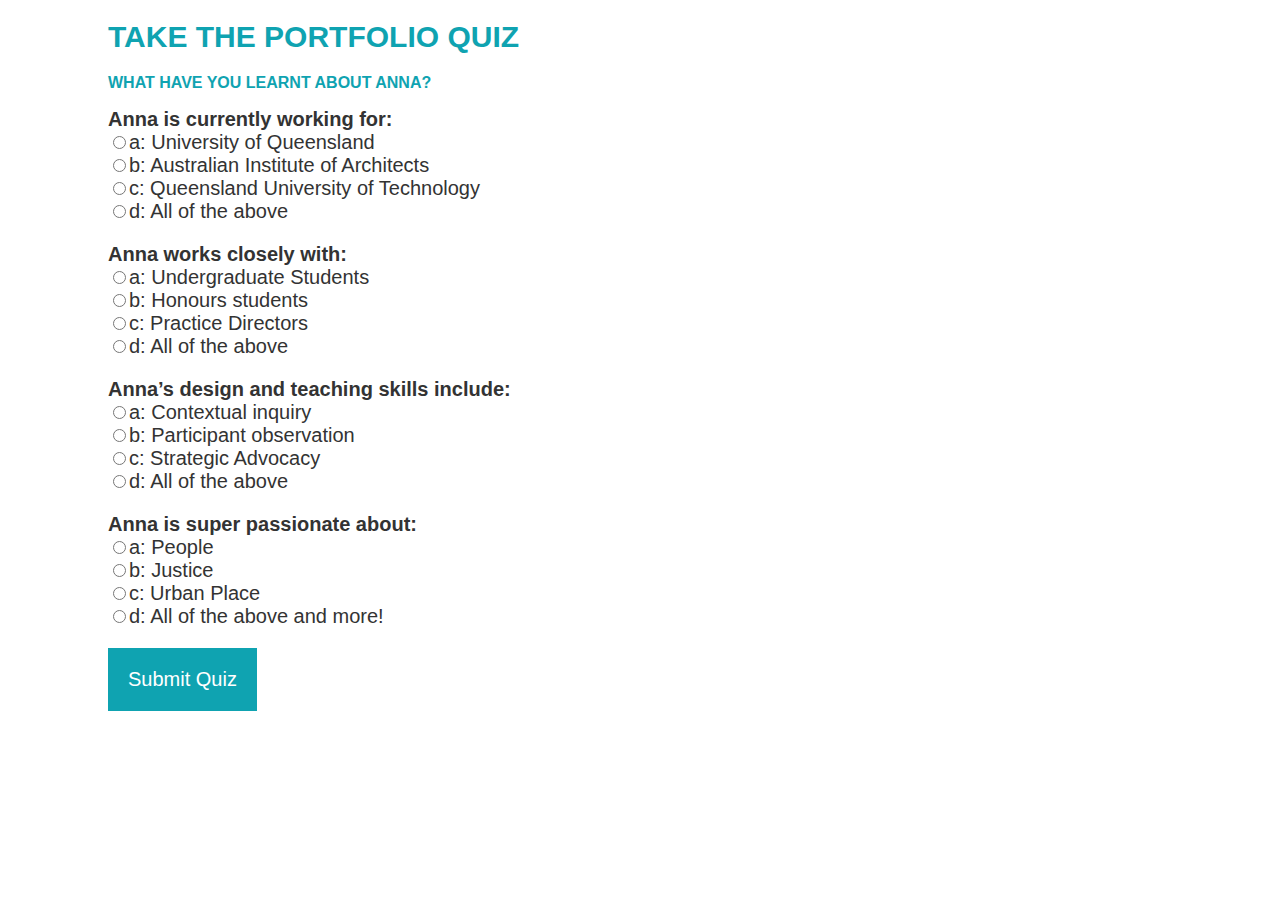
<file: quiz.html>
<!DOCTYPE html>
<html>
<head>
    <link href="./quizstyle.css" type="text/css" rel="stylesheet">
</head>
<body>
    <h1>Take the Portfolio quiz</h1>
    <h3>What have you learnt about Anna?</h3>
    <div id="quiz"></div>
    <button id= "submit">Submit Quiz</button>
    <div id="results"></div>

     <form id="contactform" action="https://formspree.io/f/xoqyqjqb" method= "POST"> 
         
    <script src="./quiz.js"></script>
</body>
</file>
<file: quizstyle.css>
p {color: black; font-size:12px; font-family: Helvetica; padding-bottom: 1px;} 
h1 {color: #0FA3B1; font-size:30px; font-family: Helvetica; text-transform: uppercase; text-align: left;}
h2 {color: #0FA3B1; font-size:18px;  font-family: Helvetica; text-transform: uppercase; text-align: left;}
h3 {color: #0FA3B1; font-size:16px; font-family: Helvetica; text-transform: uppercase; text-align: left;}
h4 {color: #0FA3B1; font-size:14px; font-family: Helvetica; text-transform: uppercase; text-align: left;}
body{
	font-size: 20px;
	font-family: Helvetica;
	color: #333;
    text-align: left;
    padding-left: 100px;
}
.question{
	font-weight: 600;
}
.answers {
    margin-bottom: 20px;
}
.answers label{
    display: block;
  }
#submit{
	font-family: Helvetica;
	font-size: 20px;
	background-color: #0FA3B1;
	color: #fff;
	border: 0px;
	border-radius: 0px;
	padding: 20px;
	cursor: pointer;
	margin-bottom: 20px;
    text-align: center;
}
#submit:hover{
	background-color: #0FA3B1;
}
</file>
